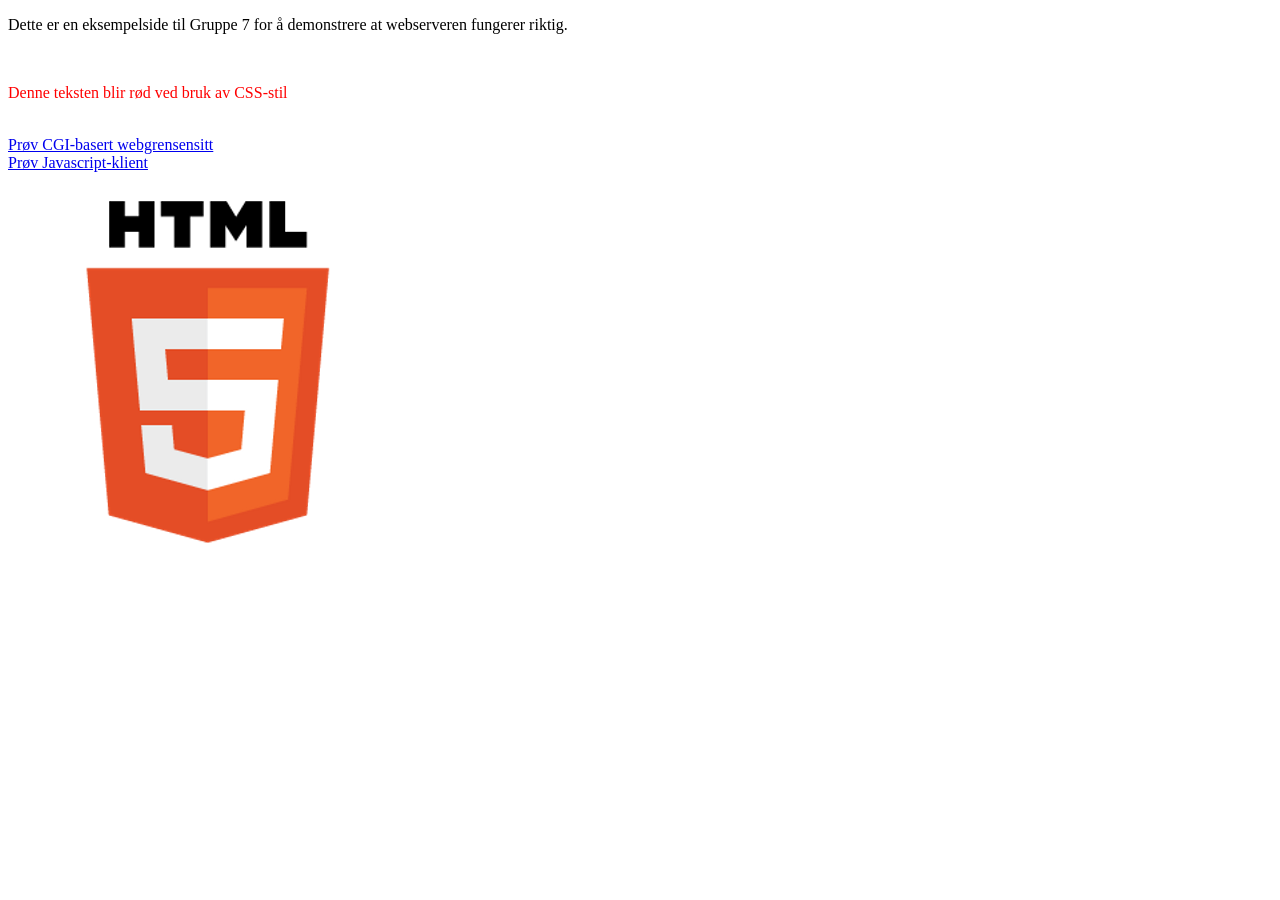
<file: var/www/index.html>
<!doctype html>
<html>
  <head>
    <title>Gruppe 7 sin side!</title>
    <link rel="stylesheet" type="text/css" href="css/style.css" /> 
    <meta charset="UTF-8">
  </head>
  <body>
    <p>Dette er en eksempelside til Gruppe 7 for å demonstrere at webserveren fungerer riktig.</p>
    <br>
    <p id="bottom_text">Denne teksten blir rød ved bruk av CSS-stil</p>
    <br>
    <a href="http://localhost:8000/cgi-bin/editor.sh">Prøv CGI-basert webgrensensitt</a>
    <br>
    <a href="js-client/">Prøv Javascript-klient</a>
    <br>
    <img src="img/html5.png" alt="html5">
  </body>
</html>

<script type="text/javascript">  
if ('serviceWorker' in navigator) {
    navigator.serviceWorker.register("js-client/sw.js")
    .then(registration => console.log(registration))
    .catch(error => alert(error)); 
}
</script>
</file>
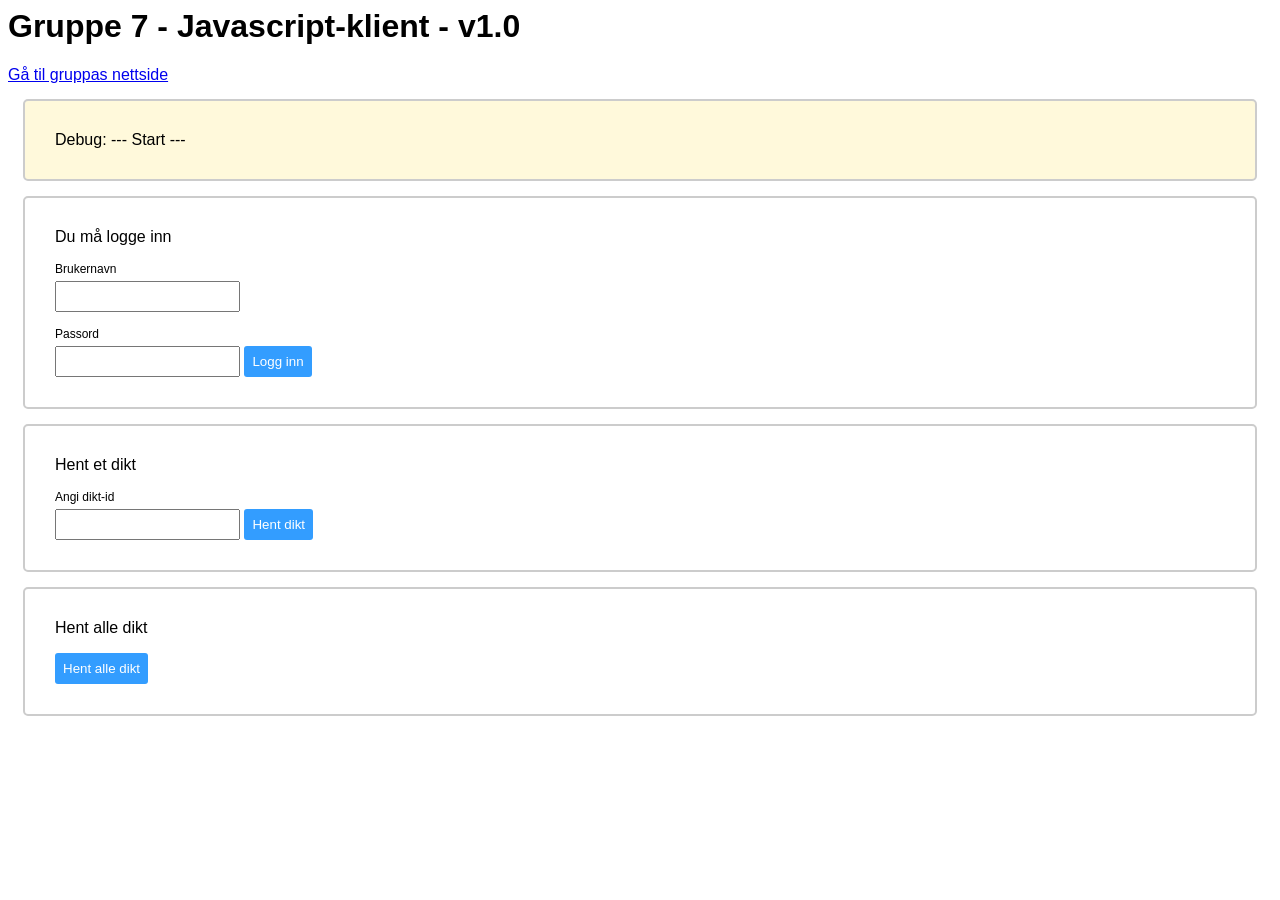
<file: var/www/js-client/index.html>
<html>
<head>
<meta http-equiv="Content-Type" content="text/html; charset=UTF-8">
<title>Gruppe 7 - dikteditor</title>
<link rel="stylesheet" type="text/css" href="style.css" /> 
</head>
<body>
<h1>Gruppe 7 - Javascript-klient - v1.0</h1>
<a href="/">Gå til gruppas nettside</a>
<div class="status-field">
Debug: --- Start ---<br/>
</div>
<div>
<div class="form-div" id="login-div">
<p>Du må logge inn</p>
<FORM ACTION="" METHOD="POST" ID="login-form">
<INPUT TYPE="hidden" NAME="todo" VALUE="login">
<label for="inp_user">Brukernavn</label>
<INPUT TYPE="text" NAME="username" ID="inp_user" VALUE="">
<label for="inp_password">Passord</label>
<INPUT TYPE="password" NAME="password" ID="inp_password" VALUE="">
<INPUT TYPE="hidden" NAME="logout">
<INPUT TYPE="submit" ID="login" VALUE="Logg inn">
</FORM>
</div>
<div class="form-div">
<p>Hent et dikt</p>
<FORM ACTION="" METHOD="GET" ID="get-poem">
<INPUT TYPE="hidden" NAME="todo" VALUE="Get">
<label for="inp_diktid">Angi dikt-id</label>
<INPUT TYPE="text" NAME="diktid" id="inp_read_diktid" VALUE="">
<INPUT TYPE="submit" ID="read_poem" VALUE="Hent dikt">
</FORM>
</div>
<div class="form-div">
<p>Hent alle dikt</p>
<FORM ACTION="" METHOD="GET" ID="get-all-poems">
<INPUT TYPE="hidden" NAME="todo" VALUE="Getall">
<INPUT TYPE="submit" ID="read_all" VALUE="Hent alle dikt">
</FORM>
</div>
</div>
</body>
</html>

<script async src="app.js"></script>
</file>
<file: var/www/css/style.css>
#bottom_text { color: red }
</file>
<file: var/www/js-client/style.css>
p { 
    margin-top: 0px; 
}
input[type=text] { 
    padding: 6px; 
} 
input[type=password] { 
    padding: 6px; 
} 
input[type=submit] { 
    padding: 8px; 
    color: #fff; 
    border: 0px; 
    border-radius: 3px; 
    background-color: #339DFF; 
} 
form { 
    padding:0;
    margin:0; 
} 
body { 
    font-family: arial; 
} 
label { 
    font-size: 12px;
    display: block;
    margin-top: 15px;
    margin-bottom: 5px;
} 
.form-div { 
    margin: 15px; 
    border-radius: 5px; 
    border: 2px solid #ccc;
    padding: 30px; 
} 
.status-field { 
    border: 2px solid #ccc; 
    background-color: #fff9db; 
    padding: 30px; 
    border-radius: 5px; 
    margin: 15px;  
}
</file>
